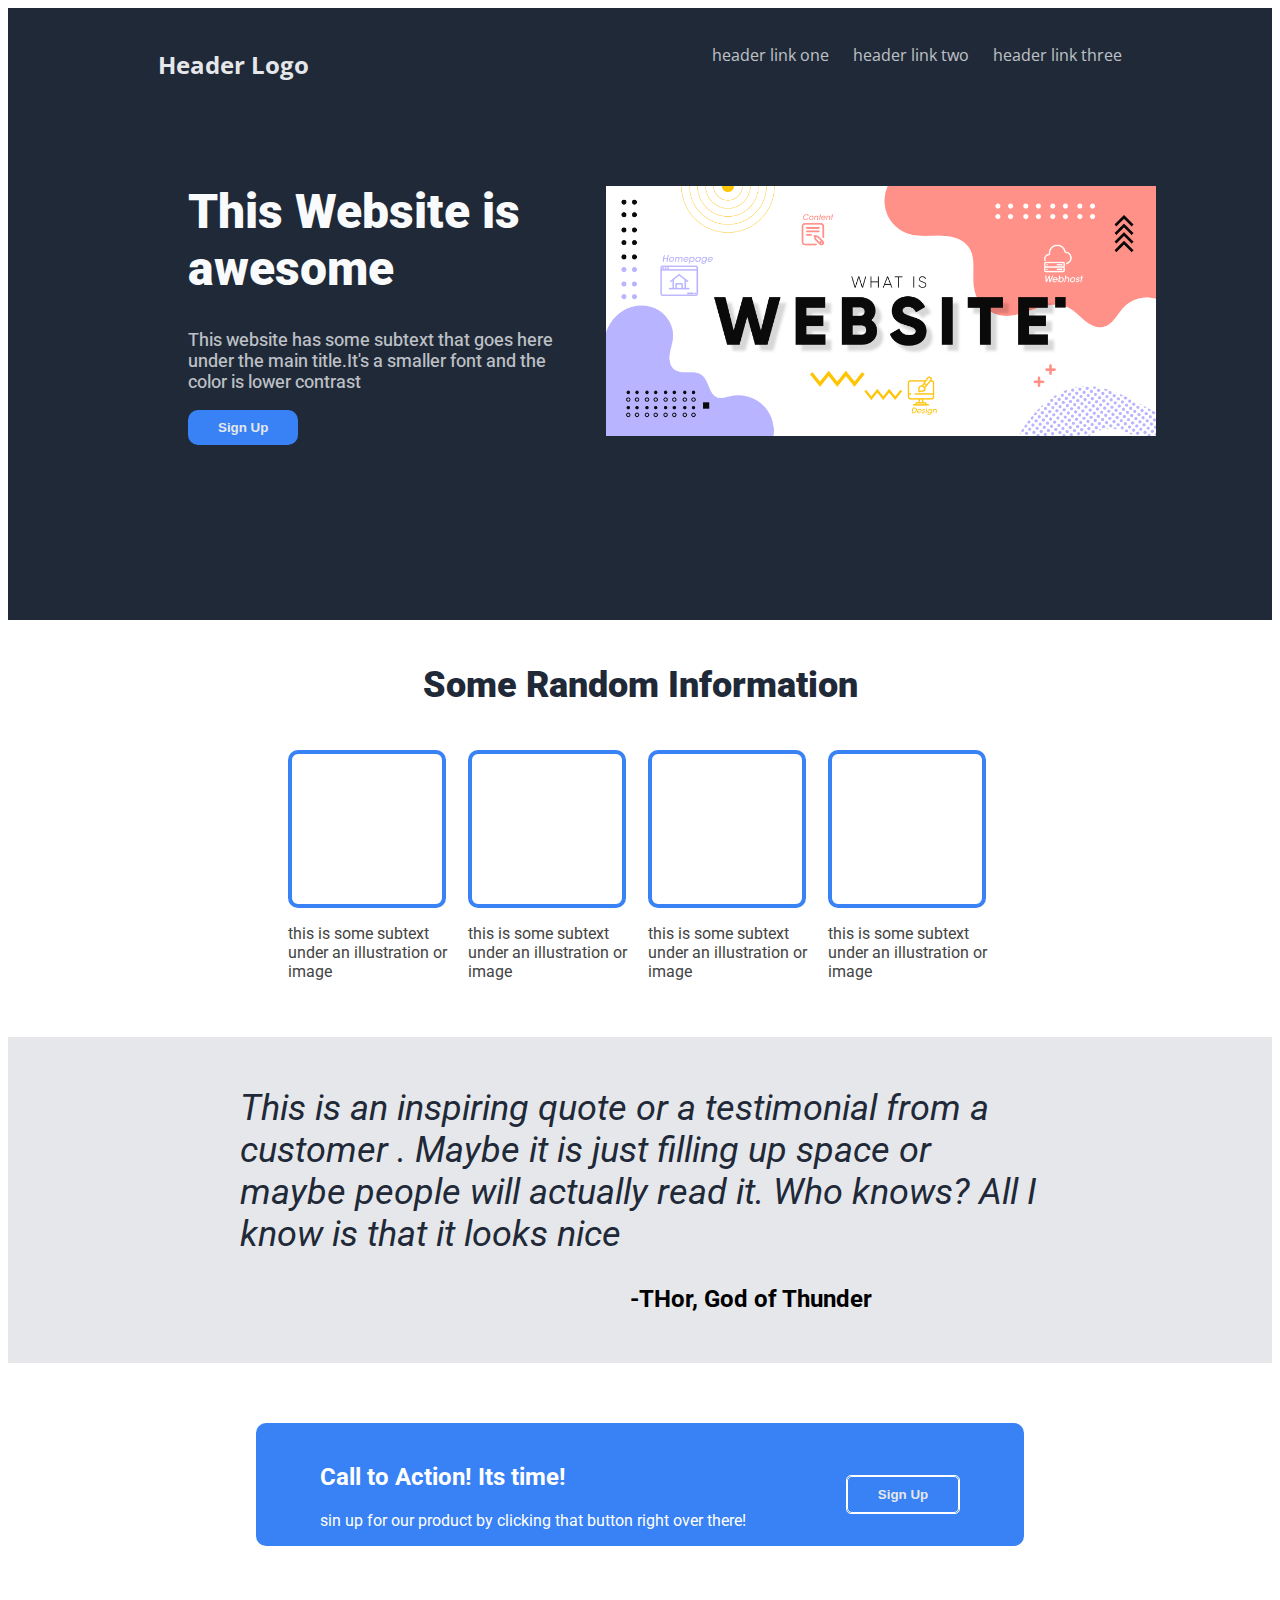
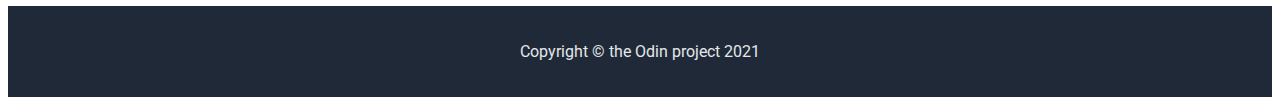
<file: index.html>
<!DOCTYPE html>
<html lang="en">
<head>
    <meta charset="UTF-8">
    <meta http-equiv="X-UA-Compatible" content="IE=edge">
    <meta name="viewport" content="width=device-width, initial-scale=1.0">
    <title>Landing Page</title>
    <link rel="preconnect" href="https://fonts.googleapis.com">
    <link rel="preconnect" href="https://fonts.gstatic.com" crossorigin>
    <link href="https://fonts.googleapis.com/css2?family=Inter:wght@100;200;300;400;500;600;700;800;900&family=Roboto:ital,wght@0,100;0,500;1,100;1,300;1,400;1,500;1,700;1,900&display=swap" rel="stylesheet">
    <link rel="preconnect" href="https://fonts.googleapis.com">
    <link rel="preconnect" href="https://fonts.gstatic.com" crossorigin>
    <link href="https://fonts.googleapis.com/css2?family=Inter:wght@100;200;300;400;500;600;700;800;900&family=Open+Sans:wght@400;600;700;800&family=Roboto:ital,wght@0,100;0,500;1,100;1,300;1,400;1,500;1,700;1,900&display=swap" rel="stylesheet">
    <link rel="stylesheet" href="odin_landing.css">
</head>
<body>
    <div class="hero">
        <div class="Header">
            <div class="header__logo">
                <h2>Header Logo</h2>
            </div>
            <div class="header__items">
                <ul class="list__head">
                    <li class="list__item">header link one</li>
                    <li class="list__item">header link two</li>
                    <li class="list__item">header link three</li>
                </ul>
            </div>
        </div>
        <div class="hero__body">
            <div class="hero__content">
                <h1 class="hero__title">
                    This Website is awesome
                </h1>
                <p class="hero__parag">
                    This website has some subtext that goes here under the main title.It's a smaller font and the color is lower contrast
                </p>
                <button class="btn">Sign Up</button>
            </div>
             <div class="hero__image">
            <img src="What-is-Website.png" alt="this is a place holder for image">
            </div>
        </div>
    </div>
    <div class="information">
        <h1 class="info__header">Some Random Information</h1>
        <div class="box__holder">
            <div>
                <div class="boxes"></div>
                <p class="box__text">this is some subtext under an illustration or image</p>
            </div>
            <div>
                <div class="boxes"></div>
                <p class="box__text">this is some subtext under an illustration or image</p>
            </div>
            <div>
                <div class="boxes"></div>
                <p class="box__text">this is some subtext under an illustration or image</p>
            </div>
            <div>
                <div class="boxes"></div>
                <p class="box__text">this is some subtext under an illustration or image</p>
            </div>
        </div>
    </div>
    <div class="quote">
       <p class="quote__text">This is an inspiring quote or a testimonial from a customer . Maybe it is just filling up space or maybe people will actually read it. Who knows? All I know is that it looks nice</p>
       <h2 class="author">-THor, God of Thunder</h2>
    </div>
    <div class="callout">
        <div class="callout__content">
            <h2 class="callout__header">Call to Action! Its time!</h2>
            <p class="callout__text">sin up for our product by clicking that button right over there!</p>
        </div>
        <div class="callout__btn">
            <button class="btn callout__btn">Sign Up</button>
        </div>
    </div>
    <footer>
        <p>Copyright &#169 the Odin project 2021 </p>
    </footer>
</body>
</html>
</file>
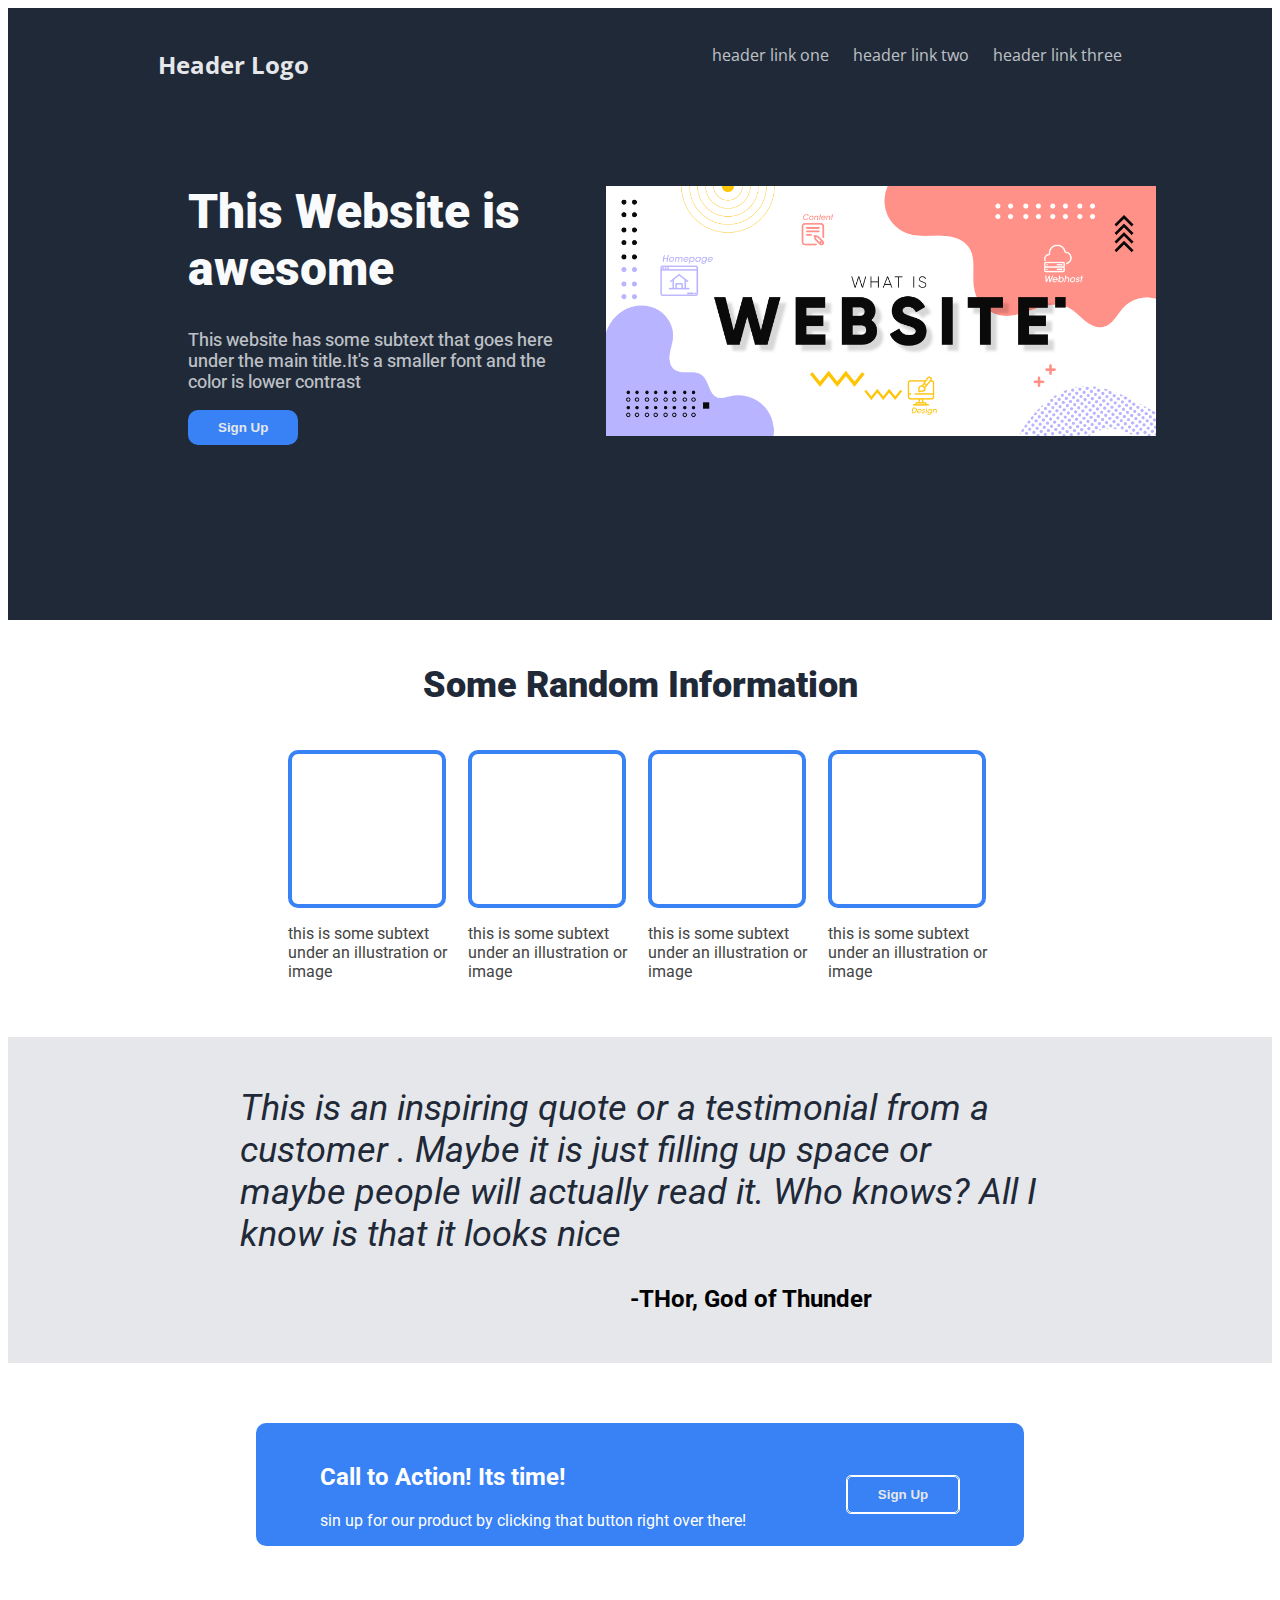
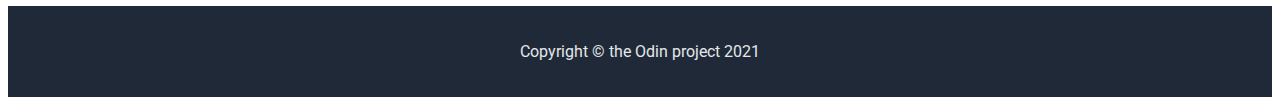
<file: index.html.html>
<!DOCTYPE html>
<html lang="en">
<head>
    <meta charset="UTF-8">
    <meta http-equiv="X-UA-Compatible" content="IE=edge">
    <meta name="viewport" content="width=device-width, initial-scale=1.0">
    <title>Landing Page</title>
    <link rel="preconnect" href="https://fonts.googleapis.com">
    <link rel="preconnect" href="https://fonts.gstatic.com" crossorigin>
    <link href="https://fonts.googleapis.com/css2?family=Inter:wght@100;200;300;400;500;600;700;800;900&family=Roboto:ital,wght@0,100;0,500;1,100;1,300;1,400;1,500;1,700;1,900&display=swap" rel="stylesheet">
    <link rel="preconnect" href="https://fonts.googleapis.com">
    <link rel="preconnect" href="https://fonts.gstatic.com" crossorigin>
    <link href="https://fonts.googleapis.com/css2?family=Inter:wght@100;200;300;400;500;600;700;800;900&family=Open+Sans:wght@400;600;700;800&family=Roboto:ital,wght@0,100;0,500;1,100;1,300;1,400;1,500;1,700;1,900&display=swap" rel="stylesheet">
    <link rel="stylesheet" href="odin_landing.css">
</head>
<body>
    <div class="hero">
        <div class="Header">
            <div class="header__logo">
                <h2>Header Logo</h2>
            </div>
            <div class="header__items">
                <ul class="list__head">
                    <li class="list__item">header link one</li>
                    <li class="list__item">header link two</li>
                    <li class="list__item">header link three</li>
                </ul>
            </div>
        </div>
        <div class="hero__body">
            <div class="hero__content">
                <h1 class="hero__title">
                    This Website is awesome
                </h1>
                <p class="hero__parag">
                    This website has some subtext that goes here under the main title.It's a smaller font and the color is lower contrast
                </p>
                <button class="btn">Sign Up</button>
            </div>
             <div class="hero__image">
            <img src="What-is-Website.png" alt="this is a place holder for image">
            </div>
        </div>
    </div>
    <div class="information">
        <h1 class="info__header">Some Random Information</h1>
        <div class="box__holder">
            <div>
                <div class="boxes"></div>
                <p class="box__text">this is some subtext under an illustration or image</p>
            </div>
            <div>
                <div class="boxes"></div>
                <p class="box__text">this is some subtext under an illustration or image</p>
            </div>
            <div>
                <div class="boxes"></div>
                <p class="box__text">this is some subtext under an illustration or image</p>
            </div>
            <div>
                <div class="boxes"></div>
                <p class="box__text">this is some subtext under an illustration or image</p>
            </div>
        </div>
    </div>
    <div class="quote">
       <p class="quote__text">This is an inspiring quote or a testimonial from a customer . Maybe it is just filling up space or maybe people will actually read it. Who knows? All I know is that it looks nice</p>
       <h2 class="author">-THor, God of Thunder</h2>
    </div>
    <div class="callout">
        <div class="callout__content">
            <h2 class="callout__header">Call to Action! Its time!</h2>
            <p class="callout__text">sin up for our product by clicking that button right over there!</p>
        </div>
        <div class="callout__btn">
            <button class="btn callout__btn">Sign Up</button>
        </div>
    </div>
    <footer>
        <p>Copyright &#169 the Odin project 2021 </p>
    </footer>
</body>
</html>
</file>
<file: odin_landing.css>
html    {
    --color-primary:#1f2937;
    --color-secondary:#3882f6;
    --color-tertiary:#e5e7eb;
    --color-text:#f9fafb;
    font-size:62.5%
}
body    {
    font-family:'Roboto',Arial, Helvetica, sans-serif;
    font-size:1.6rem;
}

.hero   {
    box-sizing: border-box;
    background-color: var(--color-primary);
    width:100%;
    height:68vh;
    padding:2rem 15rem 3rem 15rem;
}

.Header {
    font-family:'open sans',Arial, Helvetica, sans-serif;
    color:var(--color-tertiary);
    display:flex;
    justify-content: space-between;
}

.Header__logo   {
    font-size:2.4rem;
    color:var(--color-text);
}


.list__head {
    color:#e5e7eb;
    opacity:0.8;
    display:inline-block;
    list-style: none;
}

.list__item {
    display:inline;
    margin-left:2rem;
}

.hero__body {
    display:grid;
    grid-template-rows:repeat(1,100%);
    grid-template-columns: repeat(2,50%);
    justify-content: center;
    align-items: center;
}

.hero__content  {
    justify-self:center;
    align-self:center;
    padding-left:3rem;
    padding-top:5rem;
}

.hero__title    {
    font-weight:900;
    font-size:4.8rem;
    color:var(--color-text);
    padding-right:10rem;
}

.hero__parag    {
    font-size:1.8rem;
    color:#e5e7eb;
    width:40ch;
    font-weight:450;
    opacity:0.8;
}

.hero__image    {
    width:600px;
    justify-self: center;
    padding-top:8rem;
    padding-left:5rem;
}

img {
    width:550px;
}

.btn    {
    padding:1rem 3rem;
    border-radius:1rem;
    background-color:#3882f6;
    color:#e5e7eb;
    font-weight:700;
    border:0;
}

.btn:focus  {
    cursor: pointer;
}


.info__header   {
    text-align:center;
    font-size:3.6rem;
    font-weight:900;
    color:#1f2937;
    padding-top:2rem;
}


.box__holder {
    margin:auto;
    width:55vw;
    display:flex;
    justify-content: space-between;
    padding-top: 2rem;

    }

.boxes  {

    width: 15rem;
    height:15rem;
    border:4px solid #3882f6;
    border-radius:10px;
}

.box__text  {
    width:20ch;
    color:#444;
}

.quote  {
    width:100%;
    height:auto;
    background-color:#E5E7EB;
    padding-top:5rem;
    padding-bottom: 3rem;
    margin-top:4rem;
}

.quote__text    {
    color:#1f2937;
    font-size:3.6rem;
    font-style: italic;
    font-weight:light;
    width:40ch;
    text-align:left;
    margin:auto;
}

.author {
    text-align:right;
    margin-right: 40rem;
    margin-top:3rem;
}

.callout    {
    display:flex;
    background-color:#3882f6;
    width:60vw;
    margin:auto;
    margin-top:6rem;
    margin-bottom:6rem;
    justify-content: center;
    align-items:center;
    border-radius:10px;
    padding-top:2rem;
}

.callout__content   {
    margin-right:10rem;
    color:#fff;
}


.callout__btn   {
    border:1px solid #fff;
    border-radius:5px;
}

footer  {
    background-color: var(--color-primary);
    text-align:center;
    padding-top:2rem;
    padding-bottom:2rem;
    color:var(--color-tertiary);
}
</file>
